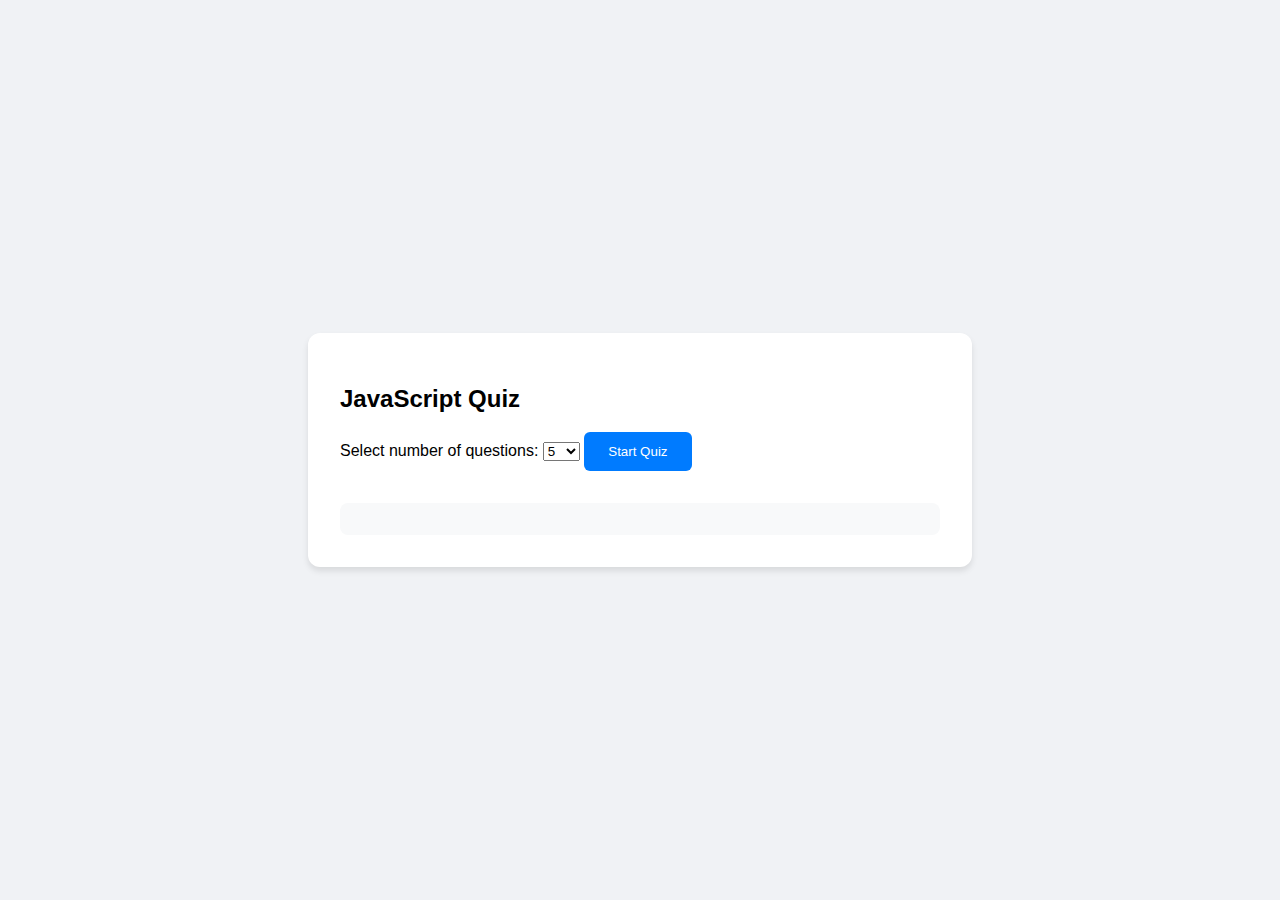
<file: index.html>
<!-- index.html -->
<!DOCTYPE html>
<html lang="en">
<head>
  <meta charset="UTF-8">
  <meta name="viewport" content="width=device-width, initial-scale=1.0">
  <title>Interactive Quiz</title>
  <link rel="stylesheet" href="styles.css">
</head>
<body>
  <div class="quiz-container">
    <h2>JavaScript Quiz</h2>
    <div id="question-selection">
      <label for="question-count">Select number of questions:</label>
      <select id="question-count">
      </select>
      <button id="start-quiz">Start Quiz</button>
    </div>

    <div id="quiz-interface" style="display: none;">
      <div id="question-container"></div>
      <div class="controls">
        <button id="prev-btn">Previous</button>
        <button id="next-btn">Next</button>
      </div>
      <button id="submit-btn">Submit Quiz</button>
      <div id="timers">
        <div id="question-timer"></div>
      </div>
    </div>
    
    <div id="result"></div>
  </div>
  <script src="script.js"></script>
</body>
</html>
</file>
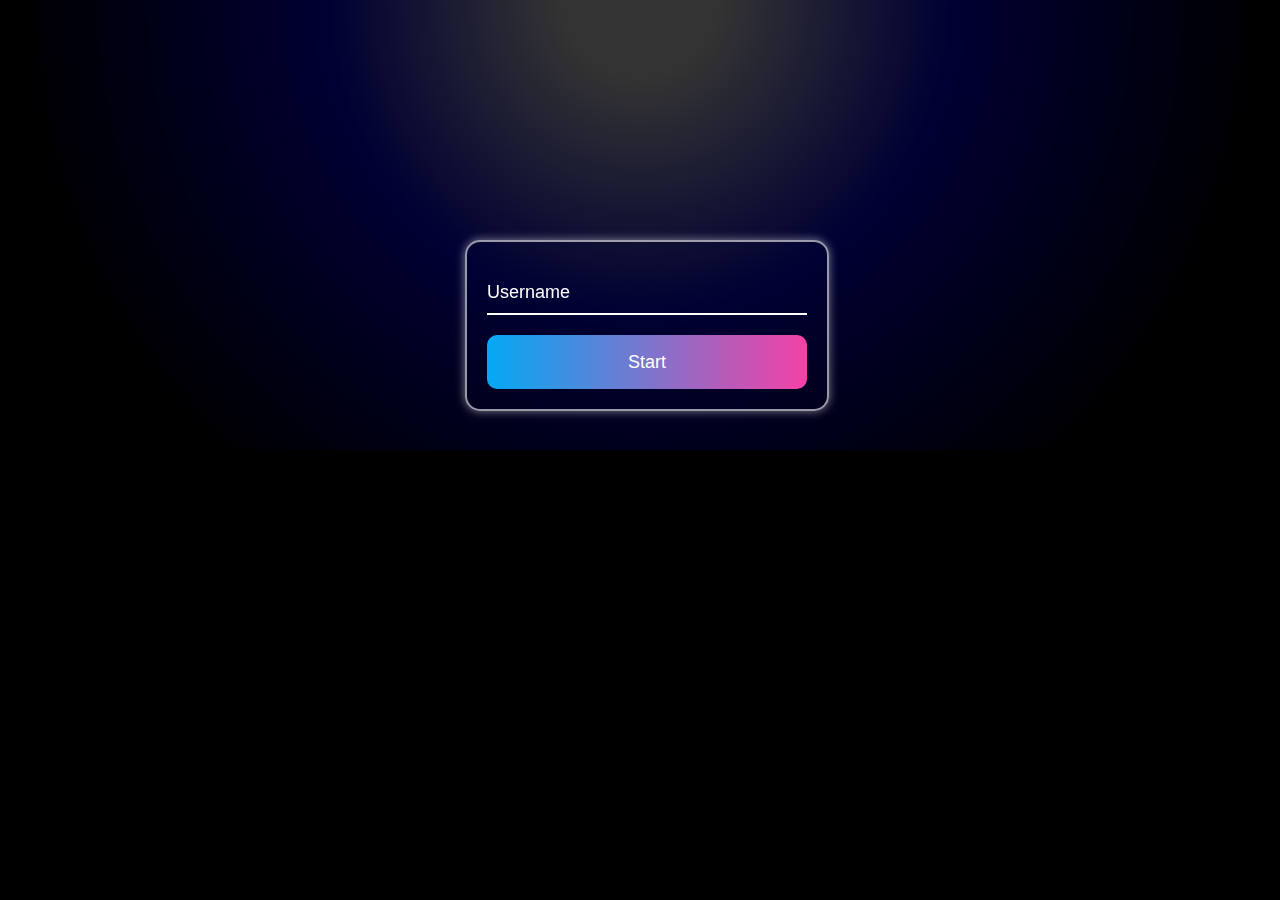
<file: extra.html>
<!DOCTYPE html>
<html lang="en">
<head>
    <meta charset="UTF-8">
    <meta name="viewport" content="width=device-width, initial-scale=1.0">
    <title>Quiz App</title>
    <style>
        body {
  font-family: Arial, sans-serif;
  text-align: center;
  overflow: hidden;
  background-color: black;
  color: white;
  display: flex;
  flex-direction: column;
  align-items: center;
  justify-content: center;
  overflow: hidden;
  margin: 0;
}
.text {
  margin-top: 30px;
}
.username-container {
  position: fixed;
  margin: 20px 0 40px;
  width: 320px;
  margin-top: 240px;
  margin-left: -175px;
  padding: 20px;
  border: 2px solid rgba(255, 255, 255, 0.6); /* White border */
  border-radius: 15px;
  box-shadow: 0 0 10px rgba(255, 255, 255, 0.5); /* Glowing effect */
  backdrop-filter: blur(5px); /* Blur effect */
  text-align: center;
}

.username-container input {
  background-color: transparent;
  border: 0;
  border-bottom: 2px #fff solid;
  display: block;
  width: 100%;
  padding: 15px 0;
  font-size: 18px;
  color: #fff;
  outline: none;
}

.username-container label {
  position: absolute;
  top: 40px;
  left: 20px;
  font-size: 18px;
  color: #fff;
  transition: 0.3s ease-in-out;
  pointer-events: none;
}

.username-container input:focus + label,
.username-container input:not(:placeholder-shown) + label {
  transform: translateY(-23px);
  /* padding-top: 2px; */
  /* padding-left: 10px; */
  font-size: 14px;
  color: lightgoldenrodyellow;
  /* font-weight: bold; */
}

/* button{
  width: 100%;
  height: 6vh;
  font-size: large;
  border-radius: 10px;
  padding: 6px;
  background: linear-gradient(90deg, #03a9f4, #f441a5);
  cursor: pointer;
  border: none;
  color: white;
  margin-top: 20px;
  transition: 0.3s ease-in-out;
} */
button:hover {
  background: linear-gradient(90deg, #f441a5, #03a9f4);
  transform: scale(1.05);
}

.stars {
  width: 200%;
  height: 200vh;
  position: absolute;
  background: url("https://www.transparenttextures.com/patterns/stardust.png");
  animation: moveStars 20s linear infinite, twinkle 5s infinite linear;
  z-index: -1;
}
@keyframes moveStars {
  0% {
    transform: translateX(0) translateY(0);
  }
  100% {
    transform: translateX(-50%) translateY(-50%);
  }
}
@keyframes twinkle {
  0% {
    opacity: 0.8;
  }
  50% {
    opacity: 1;
  }
  100% {
    opacity: 0.8;
  }
}
.nebula {
  width: 100%;
  height: 100vh;
  position: absolute;
  background: radial-gradient(
    circle,
    rgba(255, 255, 255, 0.2) 10%,
    rgba(0, 0, 255, 0.2) 40%,
    transparent 80%
  );
  animation: moveNebula 10s infinite linear;
  z-index: -1;
}
@keyframes moveNebula {
  0% {
    transform: translateX(-10%) translateY(-10%) scale(1);
  }
  50% {
    transform: translateX(10%) translateY(10%) scale(1.2);
  }
  100% {
    transform: translateX(-10%) translateY(-10%) scale(1);
  }
}

/* choice  */

.choice-container {
    display: none; /* Initially hidden */
    flex-direction: column;
    justify-content: center;
    align-items: center;
    gap: 15px;
    margin-top: 50px;
    position: fixed;
    padding-top: 550px;
    animation: fadeIn 0.01s ease-in-out forwards;
}
@keyframes slideRight  {
    0% {
        transform: translateX(0);
        opacity: 1;
    }
    40%{
        opacity: 0.5;
    }
    70%{
        /* transform: translateX(50%); */
        opacity: 0.2;
    }
    100% {
        transform: translateX(100%);
        opacity: 0;
    }
}

.username-container.slide-out {
    animation: slideRight  0.01s ease forwards;
}

/* Fade-in animation for subject selection */
@keyframes fadeIn {
    0% {
        opacity: 0;
        transform: scale(0.8);
    }
    100% {
        opacity: 1;
        transform: scale(1);
    }
}

/* black hole */
.black-hole {
    position: fixed;
    right: 10px;
    top: 50%;
    width: 50px;
    height: 50px;
    background: radial-gradient(circle, rgba(0, 0, 0, 1) 20%, rgba(0, 0, 0, 0.8) 50%, rgba(0, 0, 0, 0.5) 70%, transparent 100%);
    border-radius: 50%;
    box-shadow: 0 0 30px rgba(0, 0, 0, 0.9);
    transform: scale(0);
    animation: blackHoleExpand 0.1s ease-in-out forwards;
    z-index: 10;
}

/* Black Hole Expansion */
@keyframes blackHoleExpand {
    0% {
        transform: scale(0);
        right: 50px;
    }
    50% {
        transform: scale(5);
        right: 100px;
    }
    100% {
        transform: scale(7);
        right: 150px;
    }
}

/* Username Container Absorption Animation */
@keyframes absorbIntoBlackHole {
    0% {
        transform: translateX(0);
        opacity: 1;
    }
    40% {
        transform: translateX(100px) scale(0.8);
        opacity: 0.5;
    }
    70% {
        transform: translateX(150px) scale(0.5);
        opacity: 0.3;
    }
    100% {
        transform: translateX(200px) scale(0);
        opacity: 0;
    }
}

/* animation language */
/* Hide Other Languages */
.choice-container .box.hidden {
    display: none;
}

/* Right Slide-out Animation for Selected Language */
@keyframes slideRightLanguage {
    0% {
        transform: translateX(0);
        opacity: 1;
    }
    50% {
        transform: translateX(100px) scale(0.8);
        opacity: 0.5;
    }
    100% {
        transform: translateX(200px) scale(0);
        opacity: 0;
    }
}

.box.selected {
    animation: slideRightLanguage 0.8s ease forwards;
}

/* Black Hole for Language Absorption */
/* .black-hole-lang {
    position: fixed;
    right: 10px;
    top: 55%;
    width: 50px;
    height: 50px;
    background: radial-gradient(circle, rgba(0, 0, 0, 1) 20%, rgba(0, 0, 0, 0.8) 50%, rgba(0, 0, 0, 0.5) 70%, transparent 100%);
    border-radius: 50%;
    box-shadow: 0 0 30px rgba(0, 0, 0, 0.9);
    transform: scale(0);
    animation: blackHoleExpandLang 0.8s ease-in-out forwards;
    z-index: 10;
} */

/* Black Hole Expansion for Language */
/* @keyframes blackHoleExpandLang {
    0% {
        transform: scale(0);
        right: 50px;
    }
    50% {
        transform: scale(5);
        right: 100px;
    }
    100% {
        transform: scale(7);
        right: 150px;
    }
} */


.username-container.absorbed {
    animation: absorbIntoBlackHole 0.8s ease forwards;
}

.choice1, .choice2 {
    display: flex;
    gap: 15px; /* Space between boxes */
}

.box {
    width: 150px;
    height: 100px;
    border: 2px solid white;
    border-radius: 10px;
    display: flex;
    align-items: center;
    justify-content: center;
    font-size: 18px;
    font-weight: bold;
    color: white;
    background: rgba(255, 255, 255, 0.1);
    cursor: pointer;
    transition: 0.3s ease-in-out;
}

.box:hover {
    background: rgba(255, 255, 255, 0.3);
    transform: scale(1.1);
}
#subject{
    font-size: x-large;

}
.difficulty-container {
    display: none;
    text-align: center;
    margin-top: 50px;
    position: fixed;
    padding-top: 250px;
}

.difficulty-options button {
    width: 100px;
    height: 40px;
    margin: 10px;
    border: 2px solid white;
    background-color: black;
    color: white;
    cursor: pointer;
    transition: 0.3s ease-in-out;
}

.difficulty-options button:hover {
    transform: scale(1.1);
}

#questionCount {
    width: 150px;
    height: 40px;
    font-size: 16px;
    text-align: center;
    margin: 10px;
}

button {
    width: 150px;
    height: 40px;
    font-size: 16px;
    border-radius: 10px;
    cursor: pointer;
    margin-top: 20px;
}


/* -------------- */

.quiz-container {
    display: none;
    text-align: center;
    margin-top: 600px;
    width: 40%;
    padding-top: 50px;
    border: 2px solid white;
    padding: 20px;
    border-radius: 10px;
    box-shadow: 0 5px 10px rgba(246, 243, 246, 0.3);
    position: fixed;
}

.quiz-info {
    padding: 10px;
    flex-direction: row;
    position: absolute;
    top: 20px;
    left: 20px;
}

.question-box {
    background: rgba(255, 255, 255, 0.2);
    padding: 20px;
    border-radius: 10px;
    margin-bottom: 10px;
    font-size: 18px;
}

.options {
    display: flex;
    flex-direction: column;
    gap: 10px;
}
.options button{
    background-color: orange;
}

.option {
    width: 100%;
    padding: 10px;
    border-radius: 10px;
    border: none;
    color: white;
    cursor: pointer;
}

.option:hover {
    transform: scale(1.05);
}

#nextBtn {
    margin-top: 20px;
    padding: 10px 20px;
    border-radius: 10px;
    border: none;
    background: linear-gradient(90deg, #f441a5, #03a9f4);
    color: white;
    cursor: pointer;
}

#nextBtn:hover {
    transform: scale(1.1);
}

/* Difficulty Button - Add selected style */
.difficulty-options button.selected {
    background: linear-gradient(90deg, #f441a5, #03a9f4);
    transform: scale(1.1);
}

/* Option Button - Selected Answer Style */
.option.selected-option {
    background: linear-gradient(90deg, #f441a5, #03a9f4);
    transform: scale(1.05);
}
#timer{
    padding-left: 500px;
}

    </style>
</head>
<body>
    <div class="stars"></div>
    <div class="nebula"></div>

    <!-- Username Input Form -->
    <form onsubmit="return myfunc()" id="frm">
       <div class="user">
        <div class="username-container">
            <input type="text" class="username" id="username" placeholder=" " required>
            <label class="username-label">Username</label>
            <button type="submit" style=" width: 100%;
            height: 6vh;
            font-size: large;
            border-radius: 10px;
            padding: 6px;
            background: linear-gradient(90deg, #03a9f4, #f441a5);
            cursor: pointer;
            border: none;
            color: white;
            margin-top: 20px;
            transition: 0.3s ease-in-out;">Start</button>
        </div>
       </div>
    </form>

   <!-- Choice Quiz Layout -->
   <div class="choice-container" id="choiceContainer">
       <p id="subject">Select your subject</p>
    <div class="choice1">
        <div class="box" onclick="selectSubject(event)" id="js">JavaScript</div>
        <div class="box" onclick="selectSubject(event)" id="py">Python</div>
        <div class="box" onclick="selectSubject(event)">DS</div>
        <div class="box" onclick="selectSubject(event)">DBMS</div>
        <div class="box" onclick="selectSubject(event)">CSS</div>
    </div>
    <div class="choice2">
        <div class="box" onclick="selectSubject(event)">Bootstrap</div>
        <div class="box" onclick="selectSubject(event)">PHP</div>
        <div class="box" onclick="selectSubject(event)">C</div>
        <div class="box" onclick="selectSubject(event)">WD</div>
        <div class="box" onclick="selectSubject(event)">Operating System</div>
    </div>
    <!-- <button onclick="showDifficultyOptions()" id="submitBtn">Submit</button> -->
</div>

<!-- Difficulty & Question Selection -->
<div class="difficulty-container" id="difficultyContainer">
    <p>Select Difficulty Level:</p>
    <div class="difficulty-options">
        <button onclick="selectDifficulty('Simple')">Simple</button>
        <button onclick="selectDifficulty('Medium')">Medium</button>
        <button onclick="selectDifficulty('Hard')">Hard</button>
    </div>

    <p>Select Number of Questions:</p>
    <select id="questionCount">
        <option value="5">5</option>
        <option value="10">10</option>
        <option value="15">15</option>
        <option value="20">20</option>
        <option value="25">25</option>
        <option value="30">30</option>
    </select>

    <button onclick="startQuiz()">Start Quiz</button>
</div>

<!-- Quiz Section -->
<div class="quiz-container" id="quizContainer">
    <div class="quiz-info" style="padding: 10px;
    flex-direction: row;
    position: absolute;
    top: 20px;
    left: 20px;">
        <p><strong>Subject:</strong> <span id="selectedSubjectText"></span></p>
        <p><strong>Difficulty:</strong> <span id="selectedDifficultyText"></span></p>
        <p><strong>Questions:</strong> <span id="selectedQuestionCount"></span></p>
    </div>
    <div class="question-box">
        <p id="questionText">Question will appear here</p>
    </div>
    <div class="options">
        <button class="option" onclick="selectOption(this)"></button>
        <button class="option" onclick="selectOption(this)"></button>
        <button class="option" onclick="selectOption(this)"></button>
        <button class="option" onclick="selectOption(this)"></button>
    </div>
    
    <button id="nextBtn" onclick="nextQuestion()">Next</button>
    <p id="timer" style="font-size: 22px; color: yellow; font-weight: bold;">Time Left: 30s</p>
</div>

<script>
    let selectedSubject = "";
    let selectedDifficulty = "";

    function myfunc() {
    var username = document.getElementById('username').value.trim();
    var usernameContainer = document.querySelector('.username-container');

    if (username !== "") {
        // Create Black Hole dynamically
        let blackHole = document.createElement("div");
        blackHole.classList.add("black-hole");
        document.body.appendChild(blackHole);

        // Absorb username container into black hole
        usernameContainer.classList.add("absorbed");

        // Wait for absorption animation to complete
        setTimeout(() => {
            document.getElementById("frm").style.display = "none"; // Hide username form
            blackHole.style.display = "none"; // Remove black hole
            document.getElementById("choiceContainer").style.display = "flex"; // Show subjects
        }, 1000); // Matches animation duration
    }
    return false;
}


let selectedQuestionCount = 0;
let currentQuestionIndex = 0;
let currentQuestions = [];

const questions = {
    JavaScript: [
        { q: "What is JavaScript?", options: ["Language", "Framework", "Library", "Database"], answer: "Language" },
        { q: "Which keyword is used for variable?", options: ["var", "int", "float", "char"], answer: "var" }
    ],
    Python: [
        { q: "What is Python?", options: ["Snake", "Framework", "Language", "Browser"], answer: "Language" },
        { q: "Which function is used for output?", options: ["echo", "print", "display", "write"], answer: "print" },
        { q: "What is Python?", options: ["Snake", "Framework", "Language", "Browser"], answer: "Language" },
    { q: "Which keyword is used to define a function in Python?", options: ["func", "def", "define", "function"], answer: "def" },
    { q: "What is the correct file extension for Python files?", options: [".py", ".python", ".pyt", ".pt"], answer: ".py" },
    { q: "Which of the following is an immutable data type in Python?", options: ["List", "Dictionary", "Tuple", "Set"], answer: "Tuple" },
    { q: "How do you start a comment in Python?", options: ["//", "#", "/*", "--"], answer: "#" },
    { q: "Which of the following is used to take user input in Python?", options: ["input()", "scan()", "read()", "get()"], answer: "input()" },
    { q: "Which function is used to find the length of a string in Python?", options: ["count()", "size()", "length()", "len()"], answer: "len()" },
    { q: "What is used to iterate over a sequence in Python?", options: ["for loop", "while loop", "do-while loop", "foreach loop"], answer: "for loop" },
    { q: "Which module is used for mathematical functions in Python?", options: ["math", "cmath", "numbers", "random"], answer: "math" },
    { q: "What will be the output of print(2**3) in Python?", options: ["5", "6", "8", "9"], answer: "8" },
    { q: "Which keyword is used for exception handling in Python?", options: ["catch", "error", "except", "try"], answer: "try" },
    { q: "Which function is used to open a file in Python?", options: ["open()", "file()", "read()", "load()"], answer: "open()" },
    { q: "What will be the output of print(type([]))?", options: ["<class 'list'>", "<class 'dict'>", "<class 'tuple'>", "<class 'set'>"], answer: "<class 'list'>" },
    { q: "Which of the following is a mutable data type?", options: ["Tuple", "String", "List", "Integer"], answer: "List" },
    { q: "Which of the following methods can be used to remove an element from a list in Python?", options: ["delete()", "remove()", "discard()", "erase()"], answer: "remove()" },
    { q: "Which statement is used to stop the execution of a loop in Python?", options: ["stop", "break", "exit", "end"], answer: "break" },
    { q: "Which function is used to get a random number in Python?", options: ["rand()", "random()", "randint()", "randomize()"], answer: "randint()" },
    { q: "Which of the following is used to create an empty set in Python?", options: ["{}", "set()", "[]", "emptyset()"], answer: "set()" },
    { q: "Which operator is used for floor division in Python?", options: ["/", "//", "%", "**"], answer: "//" },
    { q: "Which keyword is used to define a class in Python?", options: ["class", "def", "struct", "object"], answer: "class" },
    { q: "Which built-in function is used to sort a list in Python?", options: ["sort()", "sorted()", "order()", "arrange()"], answer: "sorted()" },
    { q: "Which function is used to convert a string to an integer in Python?", options: ["int()", "str()", "float()", "char()"], answer: "int()" },
    { q: "Which of the following is a valid way to declare a dictionary in Python?", options: ["[]", "set()", "{}", "dict()"], answer: "dict()" },
    { q: "Which method is used to remove all elements from a list in Python?", options: ["clear()", "removeAll()", "delete()", "pop()"], answer: "clear()" }
        
    ]
};

function selectSubject(event) {
    let clickedBox = event.target;
    let selectedLanguage = clickedBox.innerText;  

    if (selectedLanguage !== "JavaScript" && selectedLanguage !== "Python") {
        alert("This feature is coming soon.Please try aftre some days. Please select JavaScript or Python.");
        return;
    }

    selectedSubject = selectedLanguage;  

    let boxes = document.querySelectorAll(".box");
    boxes.forEach(box => {
        if (box !== clickedBox) {
            box.classList.add("hidden");
        }
    });

    let blackHoleLang = document.createElement("div");
    blackHoleLang.classList.add("black-hole-lang");
    document.body.appendChild(blackHoleLang);
    clickedBox.classList.add("selected");

    setTimeout(() => {
        document.getElementById("choiceContainer").style.display = "none"; 
        document.body.removeChild(blackHoleLang);
        document.getElementById("difficultyContainer").style.display = "block";  
    }, 1000);
}



    function showDifficultyOptions() {
        if (selectedSubject === "") {
            alert("Please select a subject first!");
            return;
        }
        document.getElementById("choiceContainer").style.display = "none";
        document.getElementById("difficultyContainer").style.display = "block";
    }

    function selectDifficulty(level) {
    selectedDifficulty = level;
    let buttons = document.querySelectorAll(".difficulty-options button");

    // Remove 'selected' class from all buttons
    buttons.forEach(btn => btn.classList.remove("selected"));

    // Add 'selected' class to the clicked button
    event.target.classList.add("selected");
}

    function startQuiz() {
    selectedQuestionCount = parseInt(document.getElementById("questionCount").value);
    
    if (selectedDifficulty === "") {
        alert("Please select a difficulty level!");
        return;
    }

    if (questions[selectedSubject]) {
        currentQuestions = questions[selectedSubject].slice(0, selectedQuestionCount);
    } else {
        alert("No questions found for this subject!");
        return;
    }

    document.getElementById("selectedSubjectText").innerText = selectedSubject;
    document.getElementById("selectedDifficultyText").innerText = selectedDifficulty;
    document.getElementById("selectedQuestionCount").innerText = selectedQuestionCount;

    document.getElementById("difficultyContainer").style.display = "none";
    document.getElementById("quizContainer").style.display = "block";
    
    loadQuestion();
}

function loadQuestion() {
    if (currentQuestionIndex >= currentQuestions.length) {
        alert("Quiz Completed!");
        document.getElementById("quizContainer").style.display = "none";
        return;
    }

    let qData = currentQuestions[currentQuestionIndex];
    document.getElementById("questionText").innerText = qData.q;

    let options = document.querySelectorAll(".option");

    // Reset all options and add new question
    options.forEach((btn, i) => {
        btn.innerText = qData.options[i];
        btn.classList.remove("selected-option"); // Reset previous selection
    });

    startTimer(); // Start the 30-second timer when a new question loads
}

function selectOption(btn) {
    let options = document.querySelectorAll(".option");

    // Remove selected-option class from all options before setting new one
    options.forEach(opt => opt.classList.remove("selected-option"));

    // Add selected-option class to clicked option
    btn.classList.add("selected-option");
}

function nextQuestion() {
    currentQuestionIndex++;
    if (currentQuestionIndex < currentQuestions.length) {
        loadQuestion();
    } else {
        alert("Quiz Completed!");
        document.getElementById("quizContainer").style.display = "none";
    }
}

let timer; // Timer variable
let timeLeft = 30; // Time in seconds

function startTimer() {
    timeLeft = 30; // Reset timer to 30 seconds
    document.getElementById("timer").innerText = `Time Left: ${timeLeft}s`;

    // Clear previous timer if any
    clearInterval(timer);

    timer = setInterval(() => {
        timeLeft--;
        document.getElementById("timer").innerText = `Time Left: ${timeLeft}s`;

        if (timeLeft <= 0) {
            clearInterval(timer);
            alert("Time’s Up! Moving to next question.");
            nextQuestion(); // Auto move to next question
        }
    }, 1000);
}

</script>

</body>
</html>
</file>
<file: styles.css>
/* styles.css */
body {
    font-family: 'Segoe UI', Tahoma, Geneva, Verdana, sans-serif;
    background-color: #f0f2f5;
    margin: 0;
    min-height: 100vh;
    display: flex;
    justify-content: center;
    align-items: center;
  }
  
  .quiz-container {
    background: white;
    padding: 2rem;
    border-radius: 12px;
    box-shadow: 0 4px 6px rgba(0, 0, 0, 0.1);
    width: 90%;
    max-width: 600px;
  }
  
  .options-container {
    display: grid;
    gap: 1rem;
    margin: 1.5rem 0;
  }
  
  .option {
    padding: 1rem;
    background: #000000;
    border: 2px solid #dee2e6;
    border-radius: 8px;
    cursor: pointer;
    transition: all 0.2s;
    position: relative;
  }
  
  .option:hover:not(:disabled) {
    background: #0080ff;
    transform: translateY(-2px);
  }
  
  .option:disabled {
    cursor: not-allowed;
    opacity: 0.8;
  }
  
  #result {
    margin-top: 2rem;
    text-align: center;
    padding: 1rem;
    background: #f8f9fa;
    border-radius: 8px;
  }
  
  #result h3 {
    color: #2c3e50;
    margin-bottom: 0.5rem;
  }
  
  #result p {
    font-size: 1.2rem;
    color: #27ae60;
    font-weight: bold;
  }
  
  button {
    background: #007bff;
    color: white;
    padding: 0.75rem 1.5rem;
    border: none;
    border-radius: 6px;
    cursor: pointer;
    transition: background 0.2s;
  }
  
  button:hover {
    background: #0056b3;
  }
  
  #question-timer {
    color: #e74c3c;
    font-weight: bold;
    margin: 1rem 0;
  }
  
  .controls {
    display: flex;
    justify-content: space-between;
    margin: 1.5rem 0;
  }
</file>
